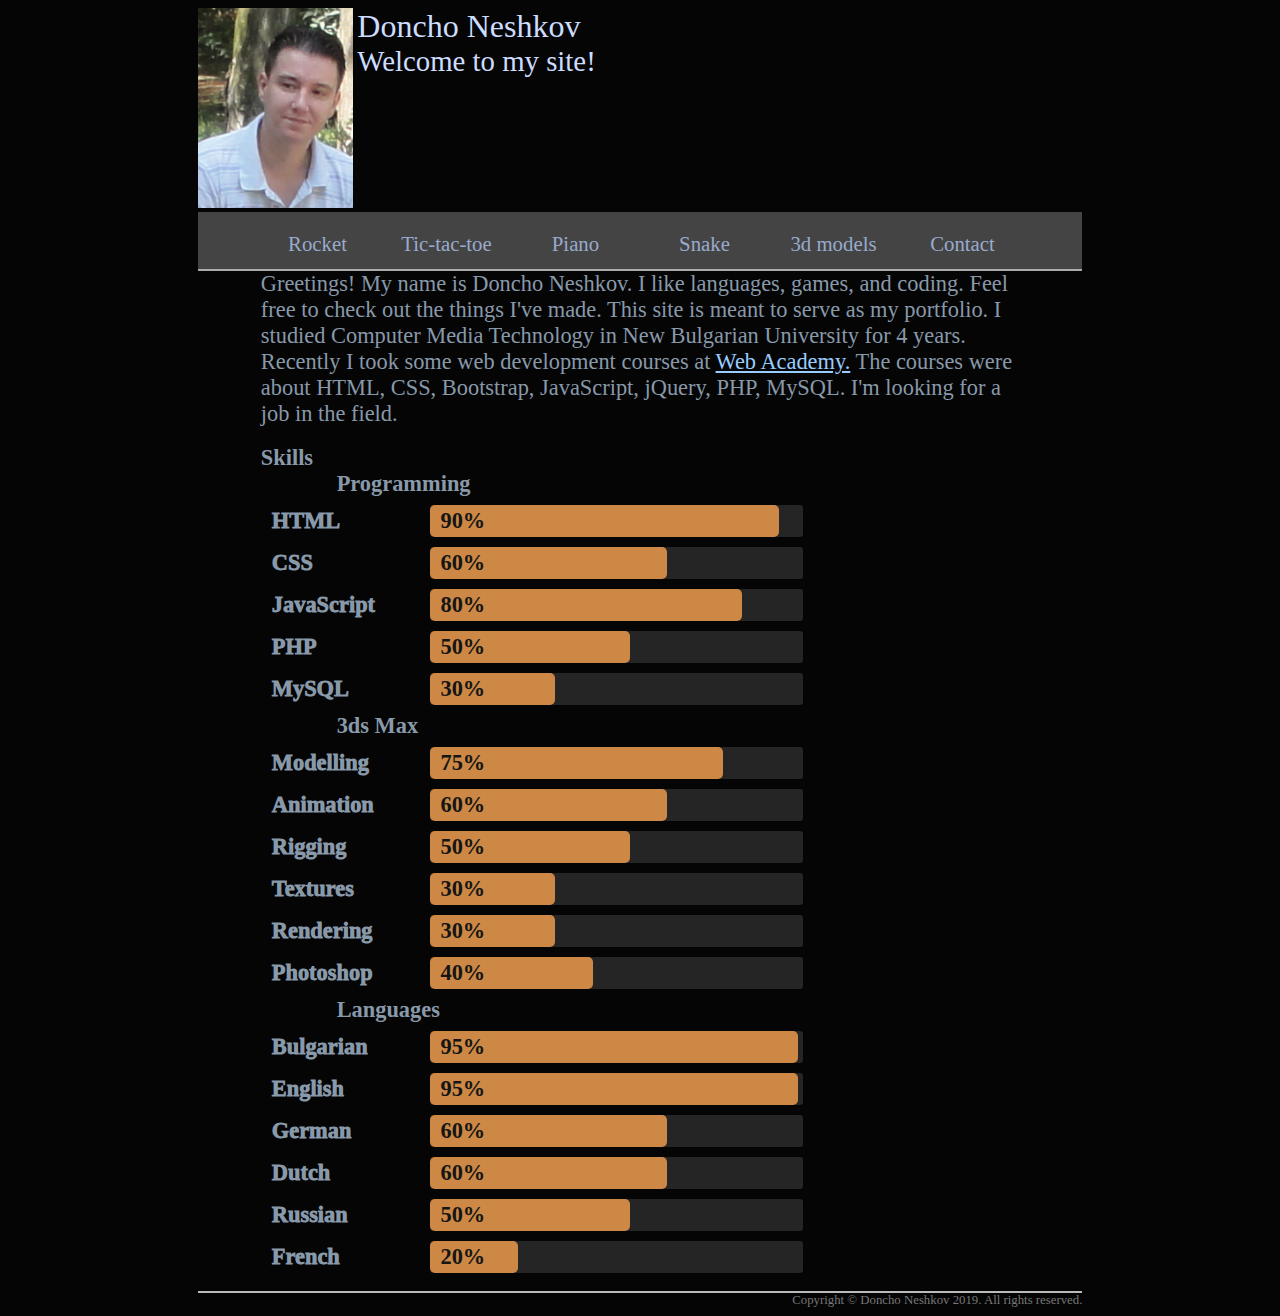
<file: index.html>
<!DOCTYPE html>
<html>
<head>
	<meta charset="utf-8">
	<title>Welcome to my site!</title>
	<link rel="stylesheet" type="text/css" href="css/index.css">
</head>
<body>
	<div class="avatar">
		<div class="blockContainer verticalAlignTop">
			<img src="images/me.png" id="profilePic">
		</div>
		<div class="blockContainer verticalAlignTop">
		<span class="avatarText hugeText">Doncho Neshkov</span>

		<div class="avatarText bigText">Welcome to my site!</div>
		</div>

		
	</div>
	<div class="navbar">
		<a href="rocket/rocket.html" target="_blank"><div class="navbarItem">Rocket</div></a>
		<a href="TTT/index.php" target="_blank"><div class="navbarItem">Tic-tac-toe</div></a>
		<a href="piano/piano.html" target="_blank"><div class="navbarItem">Piano</div></a>
		<a href="snake/index.php" target="_blank"><div class="navbarItem">Snake</div></a>
		<a href="https://www.turbosquid.com/Search/Artists/Krutokh" target="_blank"><div class="navbarItem">3d models</div></a>
		<a href="contact.html"><div class="navbarItem">Contact</div></a>
	</div>
	<div class="main">
        <div id="aboutMe">
            Greetings! My name is Doncho Neshkov. I like languages, games, and
            coding. Feel free to check out the things I've made. This site is 
            meant to serve as my portfolio. I studied Computer Media Technology 
            in New Bulgarian University for 4 years. Recently I took some web 
            development courses at <a class="contentLink" href="https://webacademy.bg" target="_blank">Web Academy.</a> The courses were about HTML, 
            CSS, Bootstrap, JavaScript, jQuery, PHP, MySQL. 
            I'm looking for a job in the field. 
        </div>
        <br/>
        <div id="skills">
            <div>Skills</div>

           		<div class="skillGroup">Programming</div>
            	<div class="skillNamesCol">
            		<div class="skill">HTML</div>
            		<div class="skill">CSS</div>
            		<div class="skill">JavaScript</div>
            		<div class="skill">PHP</div>
            		<div class="skill">MySQL</div>
            	</div>
            	
            	<div class="progressBarsContainer">
            		<div class="progressBar">
		            	<div class="progressBarContent p90">90%</div>
		            </div>
		            <div class="progressBar">
		            	<div class="progressBarContent p60">60%</div>
		            </div>
		            <div class="progressBar">
		            	<div class="progressBarContent p80">80%</div>
		            </div>
		            <div class="progressBar">
		            	<div class="progressBarContent p50">50%</div>
		            </div>
		            <div class="progressBar">
		            	<div class="progressBarContent p30">30%</div>
		            </div>
            	</div>
            
            	<div class="skillGroup">3ds Max</div>
            	<div class="skillNamesCol">
            		<div class="skill">Modelling</div>
            		<div class="skill">Animation</div>
            		<div class="skill">Rigging</div>
            		<div class="skill">Textures</div>
            		<div class="skill">Rendering</div>
            		<div class="skill">Photoshop</div>
            	</div>
            	
            	<div class="progressBarsContainer">
            		<div class="progressBar">
		            	<div class="progressBarContent p75">75%</div>
		            </div>
		            <div class="progressBar">
		            	<div class="progressBarContent p60">60%</div>
		            </div>
		            <div class="progressBar">
		            	<div class="progressBarContent p50">50%</div>
		            </div>
		            <div class="progressBar">
		            	<div class="progressBarContent p30">30%</div>
		            </div>
		            <div class="progressBar">
		            	<div class="progressBarContent p30">30%</div>
		            </div>
		            <div class="progressBar">
		            	<div class="progressBarContent p40">40%</div>
		            </div>
            	</div>

            	<div class="skillGroup">Languages</div>
            	<div class="skillNamesCol">
            		<div class="skill">Bulgarian</div>
            		<div class="skill">English</div>
            		<div class="skill">German</div>
            		<div class="skill">Dutch</div>
            		<div class="skill">Russian</div>
            		<div class="skill">French</div>
            	</div>
            	
            	<div class="progressBarsContainer">
            		<div class="progressBar">
		            	<div class="progressBarContent p95">95%</div>
		            </div>
		            <div class="progressBar">
		            	<div class="progressBarContent p95">95%</div>
		            </div>
		            <div class="progressBar">
		            	<div class="progressBarContent p60">60%</div>
		            </div>
		            <div class="progressBar">
		            	<div class="progressBarContent p60">60%</div>
		            </div>
		            <div class="progressBar">
		            	<div class="progressBarContent p50">50%</div>
		            </div>
		            <div class="progressBar">
		            	<div class="progressBarContent p20">20%</div>
		            </div>
            	</div>


        </div>
	</div>
	<div class="end"></div>
	<div class="footer smallText">
		Copyright &copy; Doncho Neshkov 2019. All rights reserved.
	</div>

<!-- <script type="text/javascript" src="js/index.js"></script>	-->
</body>
</html>
</file>
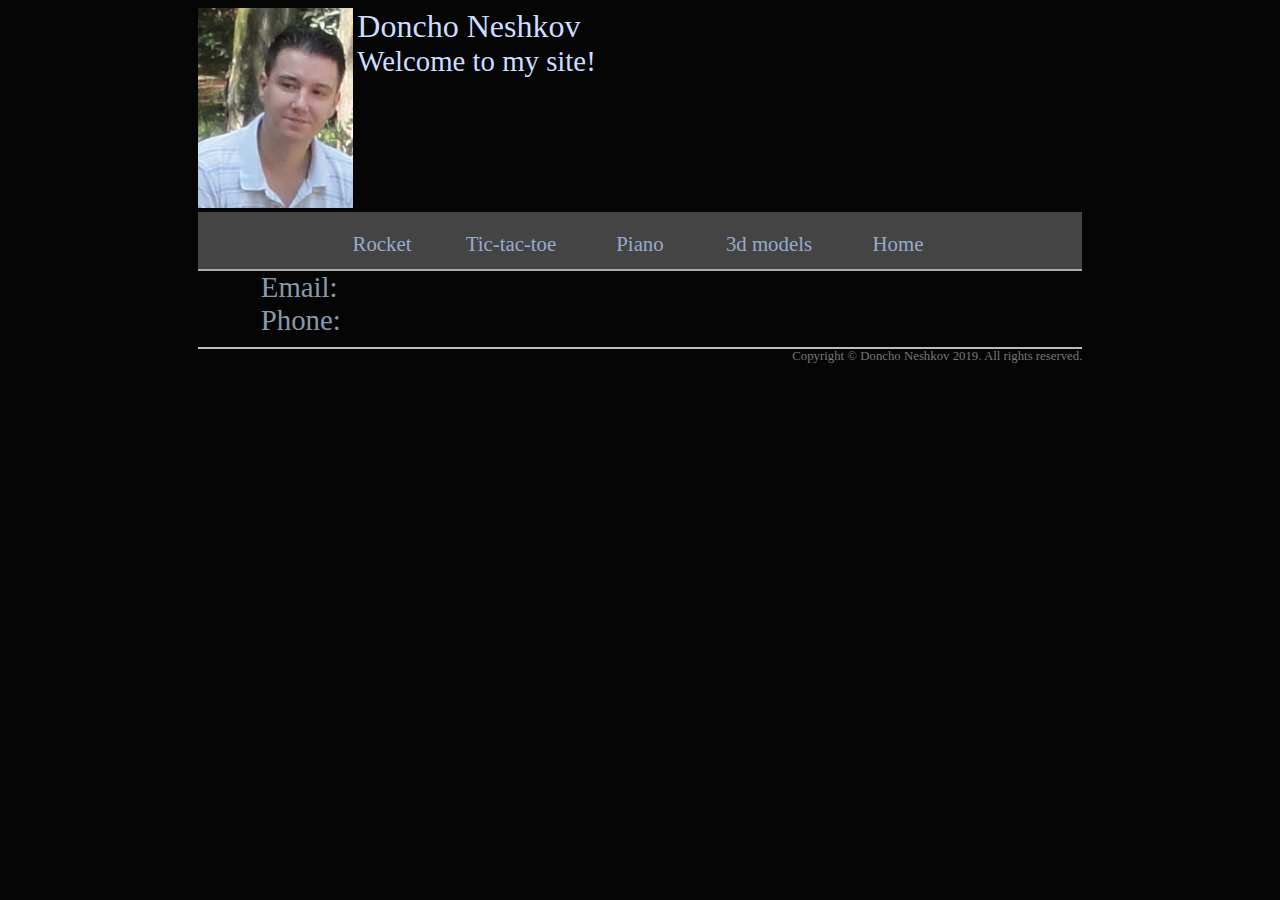
<file: contact.html>
<!DOCTYPE html>
<html>
<head>
	<meta charset="utf-8">
	<title>Contact</title>
	<link rel="stylesheet" type="text/css" href="css/index.css">
</head>
<body>
	<div class="avatar">
		<div class="blockContainer verticalAlignTop">
			<img src="images/me.png" id="profilePic">
		</div>
		<div class="blockContainer verticalAlignTop">
		<span class="avatarText hugeText">Doncho Neshkov</span>

		<div class="avatarText bigText">Welcome to my site!</div>
		</div>

		
	</div>
	<div class="navbar">
		<a href="rocket/rocket.html" target="_blank"><div class="navbarItem">Rocket</div></a>
		<a href="TTT/index.php" target="_blank"><div class="navbarItem">Tic-tac-toe</div></a>
		<a href="piano/piano.html" target="_blank"><div class="navbarItem">Piano</div></a>
		<a href="https://www.turbosquid.com/Search/Artists/Krutokh" target="_blank"><div class="navbarItem">3d models</div></a>
		<a href="index.html"><div class="navbarItem">Home</div></a>
	</div>
	<div class="main bigText">
        Email: 
        <br/>
        Phone: 
        <br/>
	</div>
	<div class="end"></div>
	<div class="footer smallText">
		Copyright &copy; Doncho Neshkov 2019. All rights reserved.
	</div>

<!-- <script type="text/javascript" src="js/index.js"></script>	-->
</body>
</html>
</file>
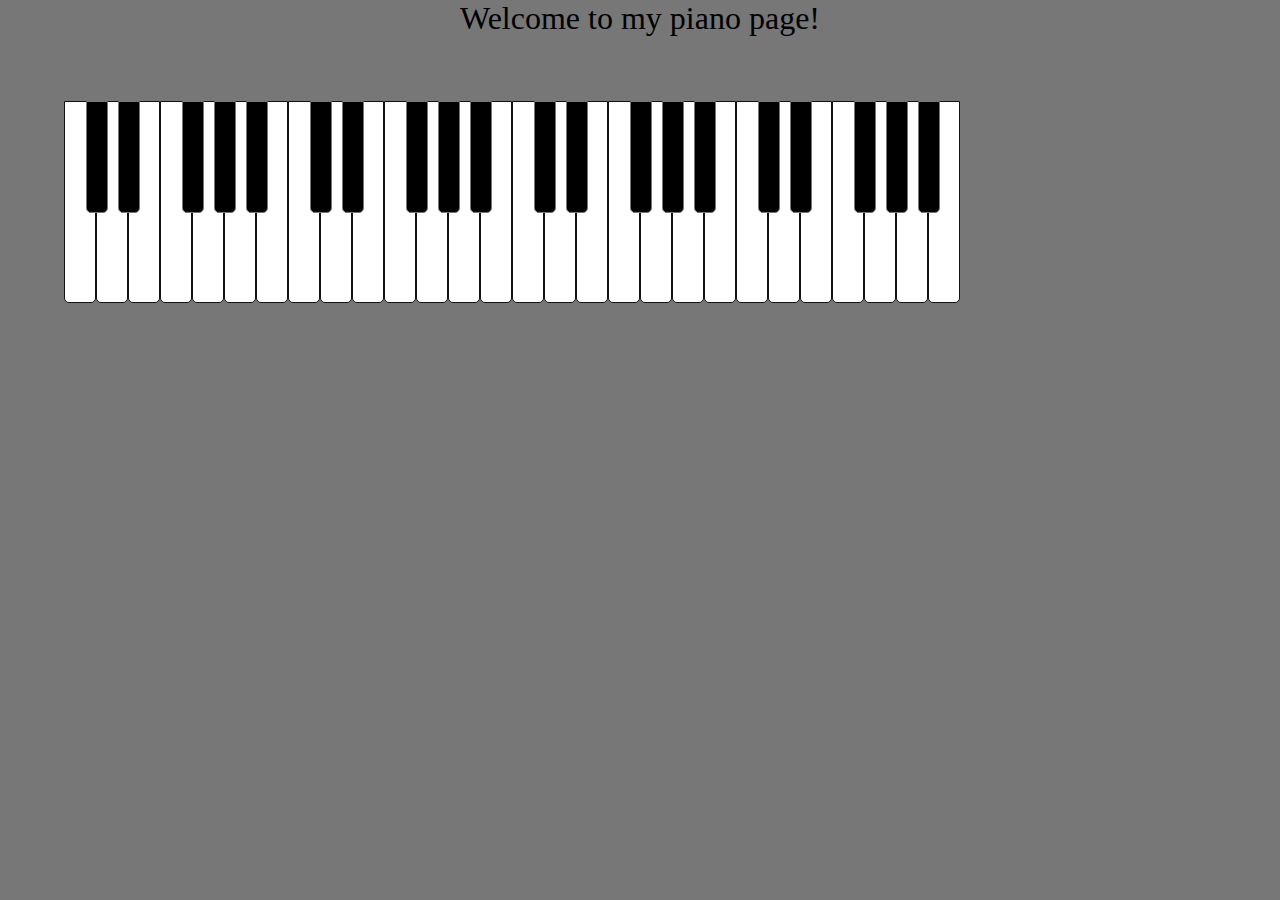
<file: piano/piano.html>
<!DOCTYPE html>
<html>
<head>
	<meta charset="utf-8">
	<title>Piano</title>
	<link rel="stylesheet" type="text/css" href="css/main.css">
</head>
<body>
	<div id="welcomeDiv">
		Welcome to my piano page!
	</div>

	<div id="pianoContainer">
		<div class="key white" id="1w" note="0" octave="0"></div>
		<div class="key black" id="1b" note="1" octave="0"></div>
		<div class="key white" id="2w" note="2" octave="0"></div>
		<div class="key black" id="2b" note="3" octave="0"></div>
		<div class="key white" id="3w" note="4" octave="0"></div>
		<div class="key white" id="4w" note="5" octave="0"></div>
		<div class="key black" id="3b" note="6" octave="0"></div>
		<div class="key white" id="5w" note="7" octave="0"></div>
		<div class="key black" id="4b" note="8" octave="0"></div>
		<div class="key white" id="6w" note="9" octave="0"></div>
		<div class="key black" id="5b" note="10" octave="0"></div>
		<div class="key white" id="7w" note="11" octave="0"></div>
		<div class="key white" id="8w" note="0" octave="1"></div>
		<div class="key black" id="6b" note="1" octave="1"></div>
		<div class="key white" id="9w" note="2" octave="1"></div>
		<div class="key black" id="7b" note="3" octave="1"></div>
		<div class="key white" id="10w" note="4" octave="1"></div>
		<div class="key white" id="11w" note="5" octave="1"></div>
		<div class="key black" id="8b" note="6" octave="1"></div>
		<div class="key white" id="12w" note="7" octave="1"></div>
		<div class="key black" id="9b" note="8" octave="1"></div>
		<div class="key white" id="13w" note="9" octave="1"></div>
		<div class="key black" id="10b" note="10" octave="1"></div>
		<div class="key white" id="14w" note="11" octave="1"></div>
		<div class="key white" id="15w" note="0" octave="2"></div>
		<div class="key black" id="11b" note="1" octave="2"></div>
		<div class="key white" id="16w" note="2" octave="2"></div>
		<div class="key black" id="12b" note="3" octave="2"></div>
		<div class="key white" id="17w" note="4" octave="2"></div>
		<div class="key white" id="18w" note="5" octave="2"></div>
		<div class="key black" id="13b" note="6" octave="2"></div>
		<div class="key white" id="19w" note="7" octave="2"></div>
		<div class="key black" id="14b" note="8" octave="2"></div>
		<div class="key white" id="20w" note="9" octave="2"></div>
		<div class="key black" id="15b" note="10" octave="2"></div>
		<div class="key white" id="21w" note="11" octave="2"></div>
		<div class="key white" id="22w" note="0" octave="3"></div>
		<div class="key black" id="16b" note="1" octave="3"></div>
		<div class="key white" id="23w" note="2" octave="3"></div>
		<div class="key black" id="17b" note="3" octave="3"></div>
		<div class="key white" id="24w" note="4" octave="3"></div>
		<div class="key white" id="25w" note="5" octave="3"></div>
		<div class="key black" id="18b" note="6" octave="3"></div>
		<div class="key white" id="26w" note="7" octave="3"></div>
		<div class="key black" id="19b" note="8" octave="3"></div>
		<div class="key white" id="27w" note="9" octave="3"></div>
		<div class="key black" id="20b" note="10" octave="3"></div>
		<div class="key white" id="28w" note="11" octave="3"></div>

		
	</div>


<script type="text/javascript" src="js/keyBindings.js"></script>
<script type="text/javascript">

	var notesArray = [130,138,146,155,164,174,185,196,207,220,233,246];
	var octavesArray = [1,2,4,8];
	var contextArray = [];
 	var o = [];
 	var g = [];
 	var oscConnected = [];
 	var gainConnected = [];

	var keys = document.querySelectorAll('.key');
	var noteCooldown = [];
	var currentlyPlayingNote;
	var currentlyPlayingOctave;
	var killingNote = [];

	keys.forEach(function(element) {
		element.addEventListener('mousedown', function(keys) {



			var context = new AudioContext();
			var o = context.createOscillator();
			var g = context.createGain();

			if ( typeof this.activeOscillator == 'undefined' ) {
				this.activeOscillator = o;
			} else {
				this.activeOscillator.stop();
				this.activeOscillator.disconnect();
				this.activeOscillator = undefined;
			}

			o.connect(g);
			g.connect(context.destination);
			o.frequency.value = keyFrequency(this.getAttribute('note'), this.getAttribute('octave'));
			o.start(0);
			g.gain.exponentialRampToValueAtTime(1.05, context.currentTime + 0.3);

			setTimeout(() => {g.gain.exponentialRampToValueAtTime(0.00001, context.currentTime + 2.7)}, 300);
			setTimeout((inContext) => {
				console.log('closing context', element);
				inContext.close();
			}, 3010, context);
			
		});
	});





	function keyFrequency(note, octave) {
		note = Number(note);
		octave = Number(octave);
		return notesArray[note] * octavesArray[octave];
	}


	function playKeyboardNote(notes, octaves) {
		for (i = 0; i < notes.length; i++) {
			if (notes[i] == 1) {
				for (j = 0; j < octaves.length; j++) {
					if (octaves[j] == 1) {
						playNote(i, j);
					}
				}
			}
		}

	}

	function playNote(note, octave, keyPressed) {

		if (contextArray[keyPressed] != undefined && contextArray[keyPressed].state == 'running'){

			if (noteCooldown[keyPressed] == 0) {
				return;
			} else {
				clearTimeout(killingNote[keyPressed]);
	
			}


		}
		noteCooldown[keyPressed] = 0;
		if (contextArray[keyPressed] == undefined) {

			contextArray[keyPressed] = new AudioContext();



		} else {

	

				contextArray[keyPressed].close();

				contextArray[keyPressed] = undefined;
				contextArray[keyPressed] = new AudioContext();

		}

		o[keyPressed] = contextArray[keyPressed].createOscillator();
		g[keyPressed] = contextArray[keyPressed].createGain();
		o[keyPressed].connect(g[keyPressed]);
		g[keyPressed].connect(contextArray[keyPressed].destination);
		o[keyPressed].start(0);
		o[keyPressed].frequency.value = note * octave;
		g[keyPressed].gain.exponentialRampToValueAtTime(1.25, contextArray[keyPressed].currentTime + 0.1);

		setTimeout((contextInArray) => {
			g[keyPressed].gain.exponentialRampToValueAtTime(0.025, contextInArray.currentTime + 4);
		}, 100, contextArray[keyPressed]);
	}

	function killNote(contextIndex) {

		noteCooldown[contextIndex] = 1;
		g[contextIndex].gain.exponentialRampToValueAtTime(0.0025, contextArray[contextIndex].currentTime + 1.9);
		
		
		killingNote[contextIndex] = setTimeout((contextInArray) => {
			contextInArray.close();
			contextInArray = undefined;
		}, 2000, contextArray[contextIndex]);
	}



</script>
</body>
</html>
</file>
<file: css/index.css>
body {
	background-color: #050505;
}

.navbar {
	background-color: #444;
	text-align: center;
	padding-top: 25px;
	padding-bottom: 0;
	margin: auto;
	position: relative;
	vertical-align: middle;
	max-width: 70%;
	border-bottom: 2px solid #aaa;
}

.navbarItem {
	text-align: center;
	display: inline-block;
	color: #9ac;
	line-height: 0;
	width: 125px;
	height: 25px;
	font-size: 1.3em;
	transition-duration: 0.4s;
}

.navbarItem:hover {
	transition-delay: 0.3s;
	transition-duration: 0.5s;
	font-size: 1.6em;
	color: #c92;
	line-height: 0;
}

.main {
	color: #89a;
	font-size: 1em;
	width: 85%;
	text-align: left;
	margin: auto;
	max-width: 60%;
}

#aboutMe {
	font-size: 1.4em;
}

.avatar {
	text-align: left;
	margin: auto;
	max-width: 70%;
}

.avatarText {
	display: block;
	color: #cdf;
	vertical-align: top;
	font-size: 2em;
}

#profilePic {
	display: inline-block;
	max-height: 200px;
	max-width: 200px;
	position: relative;
	transform-origin: right bottom;
}

.footer {
	margin: auto;
	margin-top: 10px;
	border-top: 2px solid #bbb;
	max-width: 70%;
	text-align: center;
	color: #777;
	text-align: right;
}

.blockContainer {
	display: inline-block;
}

.hugeText {
	font-size: 2em;
}

.bigText {
	font-size: 1.8em;
}

.smallText {
	font-size: 0.8em;
}

.verticalAlignTop {
	vertical-align: top;
}

.skill {
	display: inline-block;
	font-weight: 1000;
	font-size: 1em;
	padding: 3px;
	padding-right: 10px;
	margin: 5px;
}
#skills{
	font-weight: 800;
	font-size: 1.4em;
}
.progressBar {
	background-color: #252525;
	border-radius: 3px;
	width: 50%;
	display: inline-block;
	margin: 5px;
}

.progressBarContent {
	background-color: #c84;
	border-radius: 5px;
	font-weight: 900;
	color: #151515;
	padding: 3px;
	padding-left: 10px;

}

.p95 {
	width: 95%;
}
.p90 {
	width: 90%;
}
.p80 {
	width: 80%;
}
.p75 {
	width: 75%;
}
.p60 {
	width: 60%;
}
.p50 {
	width: 50%;
}
.p40 {
	width: 40%;
}
.p30 {
	width: 30%;
}
.p20 {
	width: 20%;
}

.skillNamesCol {
	float: left;
	display: inline-grid;
	padding: 3px;
	padding-right: 10px;
	width: 20%;
	
}

.progressBarsContainer {

	padding: 3px;
	padding-right: 10px;
}

.skillGroup {
	margin-left: 10%;
}

.contentLink {
	color: #9cf;
}

.contentLink:visited {
	color: #9cf;
}

.contentLink:hover {
	color: #c84;
}

.contentLink:active {
	color: #e84;
}
</file>
<file: piano/css/main.css>
*{
	margin: 0;
	padding: 0;
	align-content: center;
	text-align: center;

}

body {
	background-color: #777;
}

#pianoContainer{
	margin-left: 5%;
	margin-top: 5%;
}

.key {
	float:left;
	display: inline-block;

}

.white {
	width: 30px;
	height: 200px;
	background-color: white;
	color: #333;
	border: 1px solid #111;
	border-bottom-left-radius: 5px;
	border-bottom-right-radius: 5px;
	z-index: 100;
	position: relative;
}

.white:active {
	background-color: #ccc;
}

.black {
	width: 0px;
	height: 0px;
	z-index: 200;
	position: relative;
}

.black::after {
	content: "";
	position: absolute;
	width: 20px;
	height: 110px;
	background-color: black;
	color: #bbb;
	border: 1px solid #777;
	border-bottom-left-radius: 5px;
	border-bottom-right-radius: 5px;
	z-index: 200;
	left: -10px;
	top: 0;
}

.black:active::after {
	background-color: #444;
}

#welcomeDiv {
	font-size: 2em;
	color: black;
}
</file>
